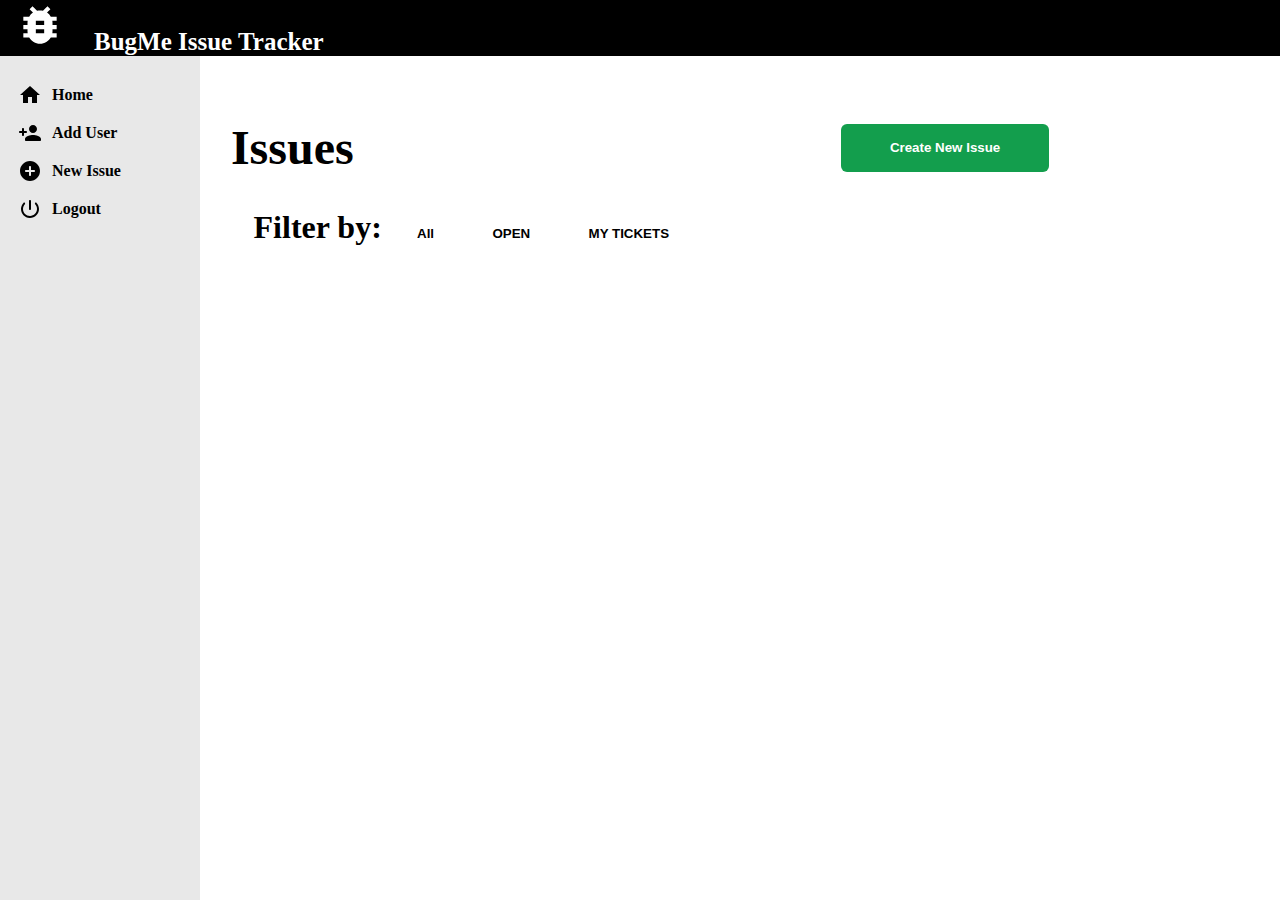
<file: ISSUES/index.html>
<!DOCTYPE html>
<html lang="en">
  <head>
    <meta charset="UTF-8" />
    <meta name="viewport" content="width=device-width, initial-scale=1.0" />
    <meta http-equiv="X-UA-Compatible" content="ie=edge" />
    <link rel="stylesheet" href="styles.css" />
    <script src="script.js"> </script>
    <script src="https://code.jquery.com/jquery-3.6.0.min.js"></script>

    <body>
        <header>
            <img class = "header-img" src="bug_report-white-18dp.svg">
            <h1>BugMe Issue Tracker </h1>
        </header>
        <aside> 
            <div class="sideNav">
                <ul>
                    <div class="info">  
                        <img src="homeIcon.svg">
                        <a href="#">Home</a>
                    </div>
                    <div class="info">  
                        <img src="userIcon.svg">
                        <a href="#">Add User</a>
                    </div>
                    <div class="info">  
                        <img src="issueIcon.svg">
                        <a href="#">New Issue</a>
                    </div>
                    <div class="info">  
                        <img src="logIcon.svg">
                        <a href="#">Logout</a>
                    </div>
                </ul>
        </aside>

        <section class = "add-issue">
            <h1 class="issue">Issues</h1>
            <div class="submit">
                <input type= "submit" id= "createIssue"  value = "Create New Issue">
            </div>
        </section>
        
        <div id="filter-by"> 
            <p> 
                <span><h1>Filter by: </h1></span>
                <button id="all"> All</button>
                <button id="open"> OPEN </button>
                <button id="all-t"> MY TICKETS</button>
            </p>
        </div>

        <div id="result" >
            
        </div>


        <!-- <table class="issueTable">
            <thead>
                <tr>
                    <th id="heading1">Title </th>
                    <th>Type</th>
                    <th class="status"> Status </th>
                    <th>Assigned To</th>
                    <th>Created</th>
                </tr>
            </thead>
            <tbody> 
                <tr id="row">
                        <td><b>#100</b> <a href="#" class="link">XSS Vulnerability in Add User Form</a></td>
                        <td>Bug</td>
                        <td class="btn"><button id="OPEN">OPEN</button></td>
                        <td>Tom Brady</td>
                        <td>2019-11-01</td>
                    </tr>
                    <tr id="row">
                        <td><b>#23</b> <a href="#" class="link">Location Service isn't working</a></td>
                        <td>Bug</td>
                        <td class="btn"><button id="OPEN">OPEN</button></td>
                        <td>Jan Brady</td>
                        <td>2019-10-15</td>
                    </tr>
                    <tr id="row">
                        <td><b>#16</b> <a href="#" class="link">Setup Logger</a></td>
                        <td>Proposal</td>
                        <td class="btn"><button id="CLOSED"> CLOSED </button></td>
                        <td>Marsha Brady</td>
                        <td>2019-08-10</td>
                    </tr>
                    <tr id="row">
                        <td><b>#50</b> <a href="#" class="link">Create API Documentation</a></td>
                        <td>Proposal</td>
                        <td class="btn"><button id="PROGRESS">IN PROGRESS</button></td>
                        <td>Mike Brady</td>
                        <td>2019-10-029</td>
                    </tr>
                    <tr id="row">
                        <td><strong>#50</strong> <a href="#" class="link">Allow results to be sorted</a></td>
                        <td>Proposal</td>
                        <td class="btn"><button id="PROGRESS">IN PROGRESS</button></td>
                        <td>Marcia Brady</td>
                        <td>2019-10-20</td>
                    </tr>
                </tr>
            </tbody>
        </table> -->
    </body>
</html>
</file>
<file: ISSUES/styles.css>
* {
    margin: 0;
    padding: 0;
    list-style-type: none;
    text-decoration: none;
}


header {
    width:100%;
    height:70%;
    background-color: black;
    color: white;
}

header h1{
    display: inline;
    margin-left: 15px;
    font-size: 25px;
    padding-top: 5px;
}

header img{
    padding-right: 10px;
    height: 50px;
    width: 40;
    margin-left: 15px;
}


.sideNav{
    position: fixed;
    background-color: #e8e8e8;
    z-index:1;
    padding-top:20px;
    height:100%;
    width:200px;
    display: flex;
	flex-direction: column;
}


.sideNav a{
    display: flex;
    flex-direction: row;
    padding: 6px 8px 6px 16px;
    color: #000;
    font-weight: bold;
    font-size:16px;
    padding:5%;
}

.info {
    display: flex;
    flex-direction: row;
}

.sideNav img  {
    display: flex;
    flex-direction: column;
    margin-left:18px ;
}
#filter-by h1{
    display: inline;
    margin-left:1%;
}

/* */

#filter-by{  
    margin-left: 19%;
    margin-top: 1.5rem;
}

#filter-by h1{
    display: inline;
    margin-left:1%;
}
.add-issue h1{
    font-size: 3rem;
    margin-right:2%;
}

button{
    border-radius: 7px;
    border: none;
    background: #fff;
    color: #000;
    font-weight: bold;
    margin: 1.7rem;
    font-family: sans-serif;
}

.focus{
    border:rgb(63, 102, 138);
    background: rgb(54, 99, 158);
    border-radius: 4px;
    font-weight: bold;
    height: 2rem;
    width: 4rem;
}

.selected{
    width: 6rem;
    height: 3rem;
    background: blue;
    color:white;
}

#all

.filter  {
    margin-left: 30%;
} 

.add-issue{
    display: flex;
    justify-content: space-around;
    align-items: center;
    margin-top: 5%;
}

.add-issue h1{
    font-size: 3rem;
    margin-right:2%;
}

.submit input{
    height: 3rem;
    width: 13rem;
    font-weight: bold;;
    background: #139e4d;
    color: #fff;
    border-radius: 6px;
    border-style: none;
}


/*Table*/
.issueTable {
    border-collapse: collapse;
    text-align:left;
    width: 70%;
    text-align: left;
    margin-top: 2px;
}
table .center {
    text-align: center;
}

th {
    text-align: left;
    padding: 10px 0;
    background-color: #dfe0e2;
    margin-bottom: 3px;
  }
  
td {
	border-bottom: 1px solid #ddd;
    width: 20px;
}
.status{
    text-align: center;
}

.OPEN {
    background-color: #139e4d;
    width:15%;
    padding: 7px;
    color: #fff;
    margin-left: 170px;
}

.CLOSED {
    background-color: #d96d14;
    width:30%;
    padding: 7px;
    color: #fff;
    margin-left: 160px;

}

.PROGRESS {
    background-color: #f0e114;
    width:40%;
    padding: 7px;
    margin-left: 140px;
    color: rgb(58, 56, 56);
}

#result{
    justify-content: center;
    display: flex;
    align-self: center;
}
</file>
